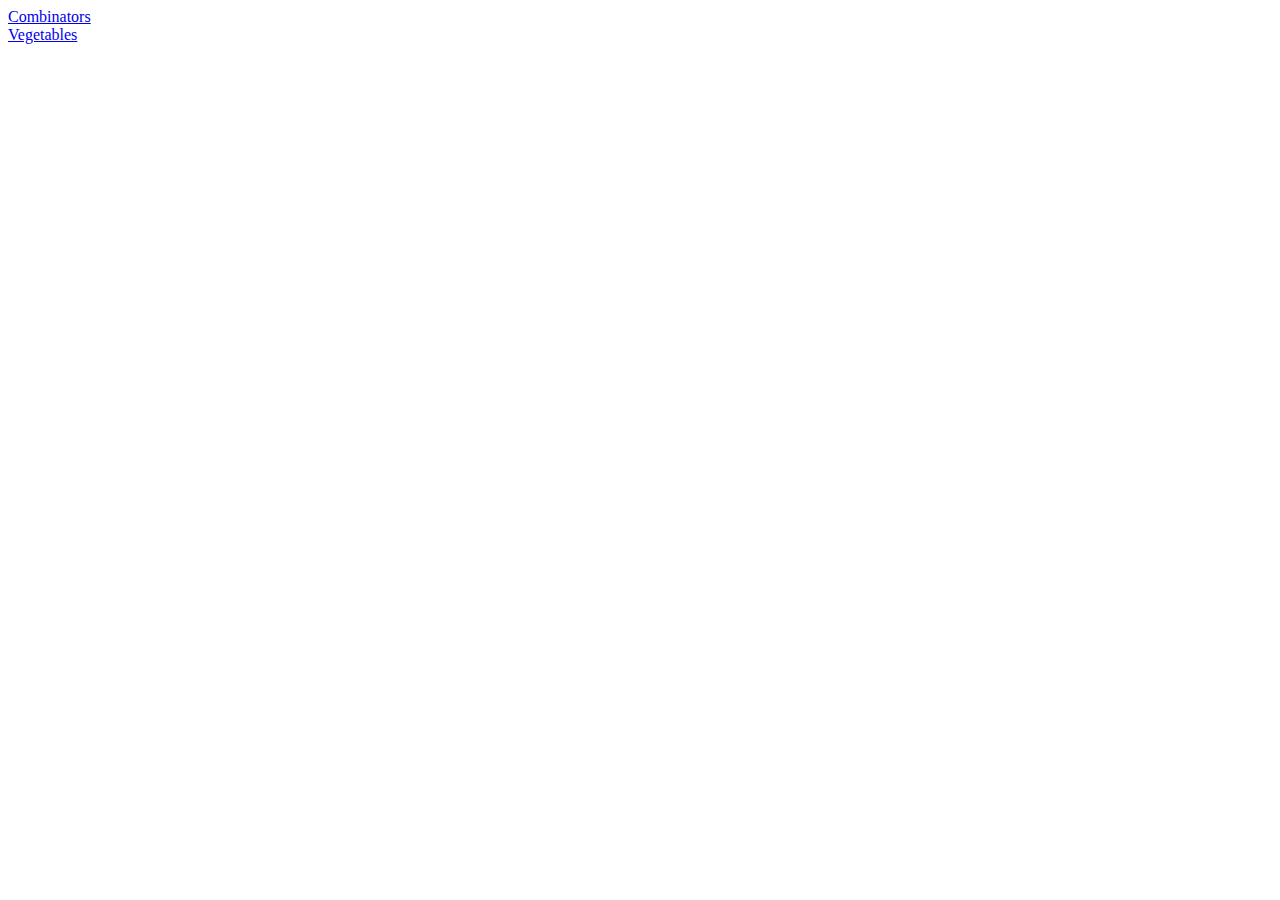
<file: index.html>
<!Doctype>
<html>
  <head><title></title></head>
  
  <body><a href="Combinators/index.html"  class="link">Combinators</a><br>
    <a href="Vegetables/veg.html" class="link">Vegetables</a> 
  </body>
</html>
</file>
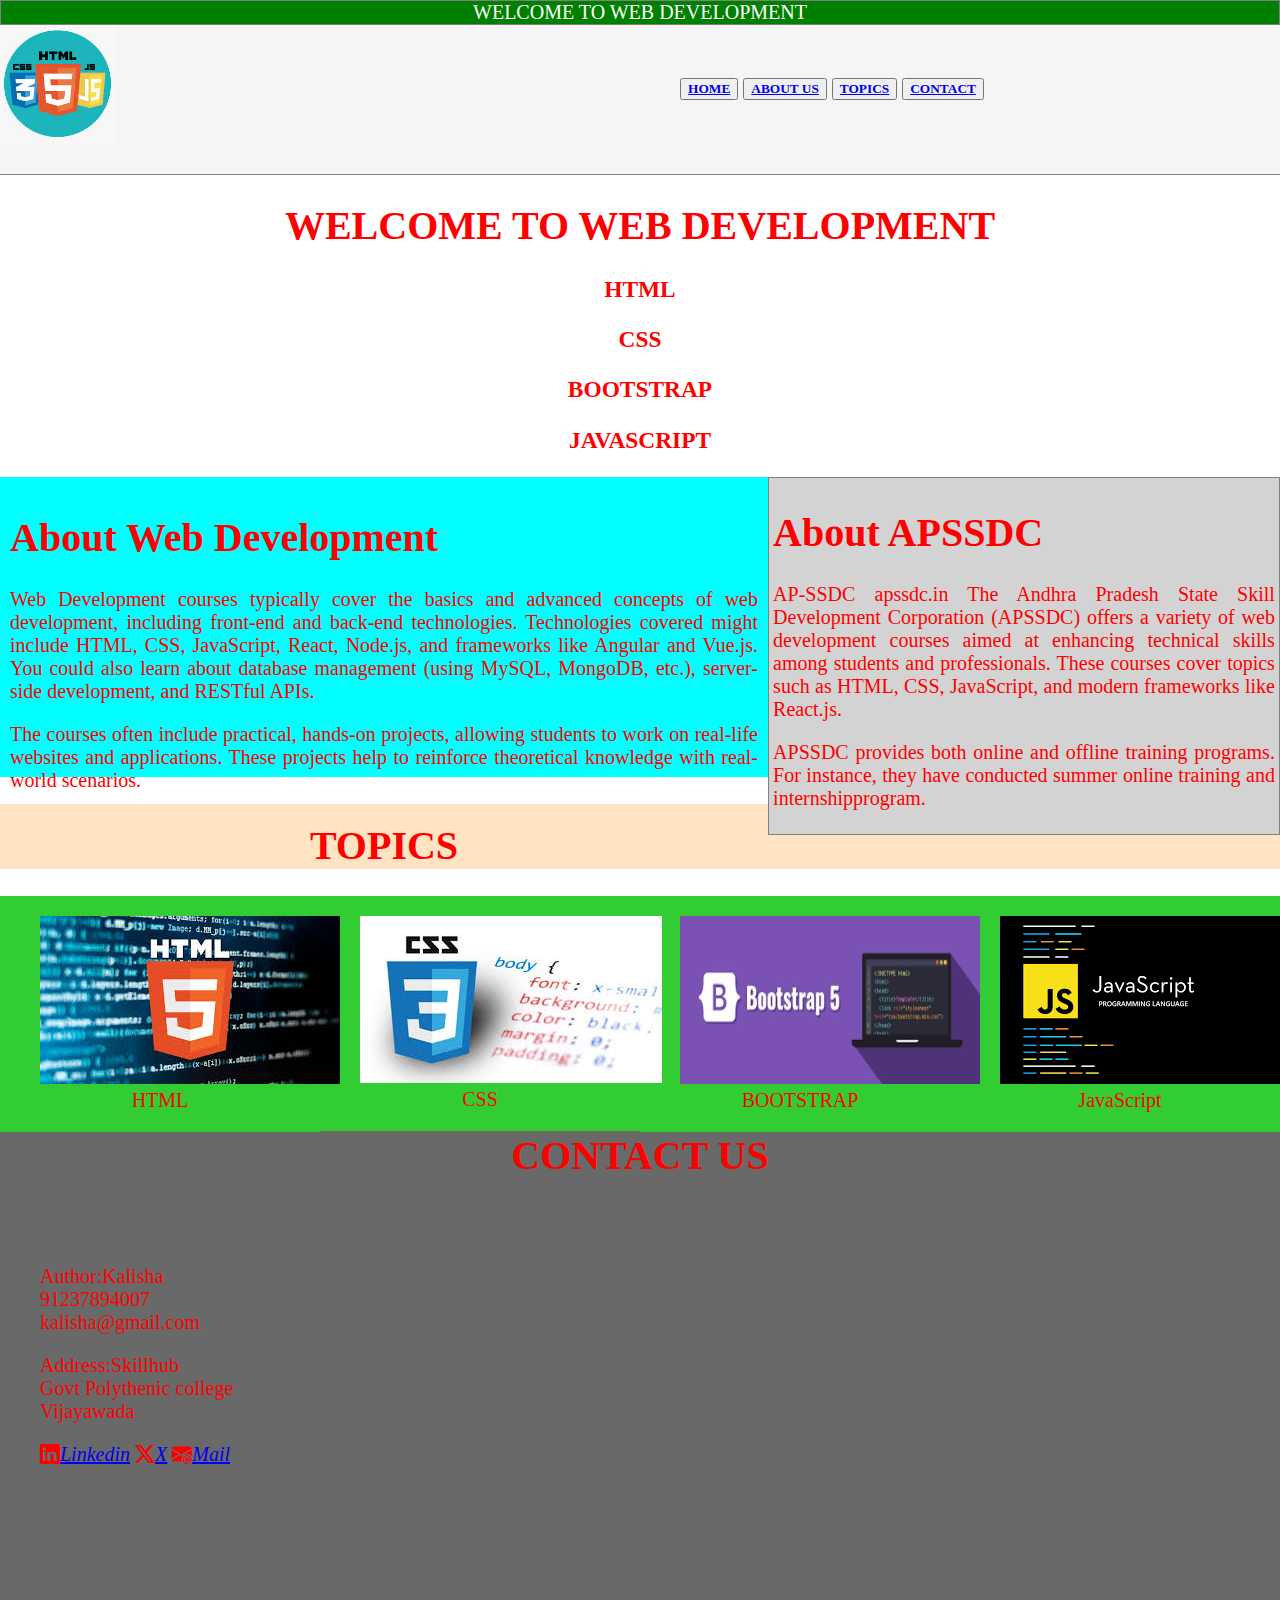
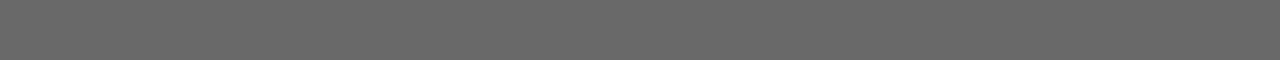
<file: Combinators/index.html>
<!DOCTYPE html>
<html lang="en">
<head>
    <meta charset="UTF-8">
    <meta name="viewport" content="width=device-width, initial-scale=1.0">
    <link rel="shortcut icon" href="icon.png" type="image/x-icon">
    <title>SEMANTIC ELEMENTS</title>
    <link rel="stylesheet" href="style.css">
    <link rel="stylesheet" href="https://cdn.jsdelivr.net/npm/bootstrap-icons@1.11.3/font/bootstrap-icons.min.css">
</head>
<body>
    <!--------------NON-SEMANTIC------------>
    <div class="nondiv">
        <span >WELCOME TO WEB DEVELOPMENT</span>
    </div>
    <!--------------SEMANTIC---------------->
    <section class="sec1">
        <!----------HEADER------------------>
        <header>
            <img src="logo.jpg" alt="" height="120px">
        </header>
         <!----------NAVBAR------------------>
        <nav>
        
            <button><b><a href="#home">HOME</a></b></button>
            <button><b><a href="#about">ABOUT US</a></b></button>
            <button><b><a href="#topics">TOPICS</a></b></button>
            <button><b><a href="#contact">CONTACT</a></b></button>
        
        </nav>
        
    </section>
    <!--------------------HOME--------  -->
    <section class="sec" style="text-align: center; " id="home">
        <h1>WELCOME TO WEB DEVELOPMENT</h1>
        <h3>HTML</h3>
        <h3>CSS</h3>
        <H3>BOOTSTRAP</H3>
        <H3>JAVASCRIPT</H3>
    </section>
    <!-------------ARTICLE------------------->
    <article>
        <section class="sec2" id="about">
            <h1>About Web Development</h1>
            <p>
            Web Development courses typically cover the basics and advanced concepts of web development, including front-end and back-end technologies.
Technologies covered might include HTML, CSS, JavaScript, React, Node.js, and frameworks like Angular and Vue.js.
You could also learn about database management (using MySQL, MongoDB, etc.), server-side development, and RESTful APIs.
            </p>
            <p>
                The courses often include practical, hands-on projects, allowing students to work on real-life websites and applications.
These projects help to reinforce theoretical knowledge with real-world scenarios.
            </p>
           
        </section>
        <aside class="sec3">
            <h1>About APSSDC</h1>
            <p>      
AP-SSDC
apssdc.in
The Andhra Pradesh State Skill Development Corporation (APSSDC) offers a variety of web development courses aimed at enhancing technical skills among students and professionals. These courses cover topics such as HTML, CSS, JavaScript, and modern frameworks like React.js.
            </p>
            <p>
                APSSDC provides both online and offline training programs. For instance, they have conducted summer online training and internshipprogram.
            </p>
        </aside>
    </article>

    <!-------------------figure------------>
    <section class="sec4" id="topics">
        <h1 style="text-align: center;">TOPICS </h1>
        <div>
           
        <figure>
            <img src="JAVASCRIPT.png" alt="">
            <figcaption>JavaScript</figcaption>
        </figure>
        
    </div>
    <div>
        <figure>
            <img src="BOOTSTRAP11.jpg" alt="">
            <figcaption>BOOTSTRAP</figcaption>
        </figure>
    </div>
    <div>
        <figure>
            <img src="CSS.jpg" alt="">
            <figcaption>CSS</figcaption>
        </figure>
    </div>
    <div>
        <figure>
            <img src="HTML.jpg" alt="">
            <figcaption>HTML</figcaption>
        </figure>
    </div>
    </section>

    <footer id="contact" >
        <h1 style="text-align: center;">CONTACT US</h1>
        <section class="sec5">
        <div>
            <p>
                Author:Kalisha<br>
                91237894007<br>
                kalisha@gmail.com
            </p>
        </div>
        <div>
            <p>
                Address:Skillhub<br>
                        Govt Polythenic college<br>
                        Vijayawada

            </p
        </div>
        <div >
            <p>
                <i class="bi bi-linkedin"><a href="https://www.linkedin.com/" target="_blank">Linkedin</a></i>  
                <i class="bi bi-twitter-x"><a href="https://x.com/?lang=en&mx=2" target="_blank">X</a></i>
                <i class="bi bi-envelope-at-fill"><a href="https://mail.google.com/" target="_blank">Mail</a></i>

            </p>
        </div>
    </section>
        
            <iframe src="https://www.google.com/maps/embed?pb=!1m14!1m8!1m3!1d25542.339901358537!2d80.6472!3d16.507214!3m2!1i1024!2i768!4f13.1!3m3!1m2!1s0x3a35eff9482d944b%3A0x939b7e84ab4a0265!2sVijayawada%2C%20Andhra%20Pradesh%2C%20India!5e1!3m2!1sen!2sus!4v1735972393633!5m2!1sen!2sus" width="600" height="450" style="border:0;" allowfullscreen="" loading="lazy" referrerpolicy="no-referrer-when-downgrade">

            </iframe>
        
       
    </footer>
    
</body>
</html>
</file>
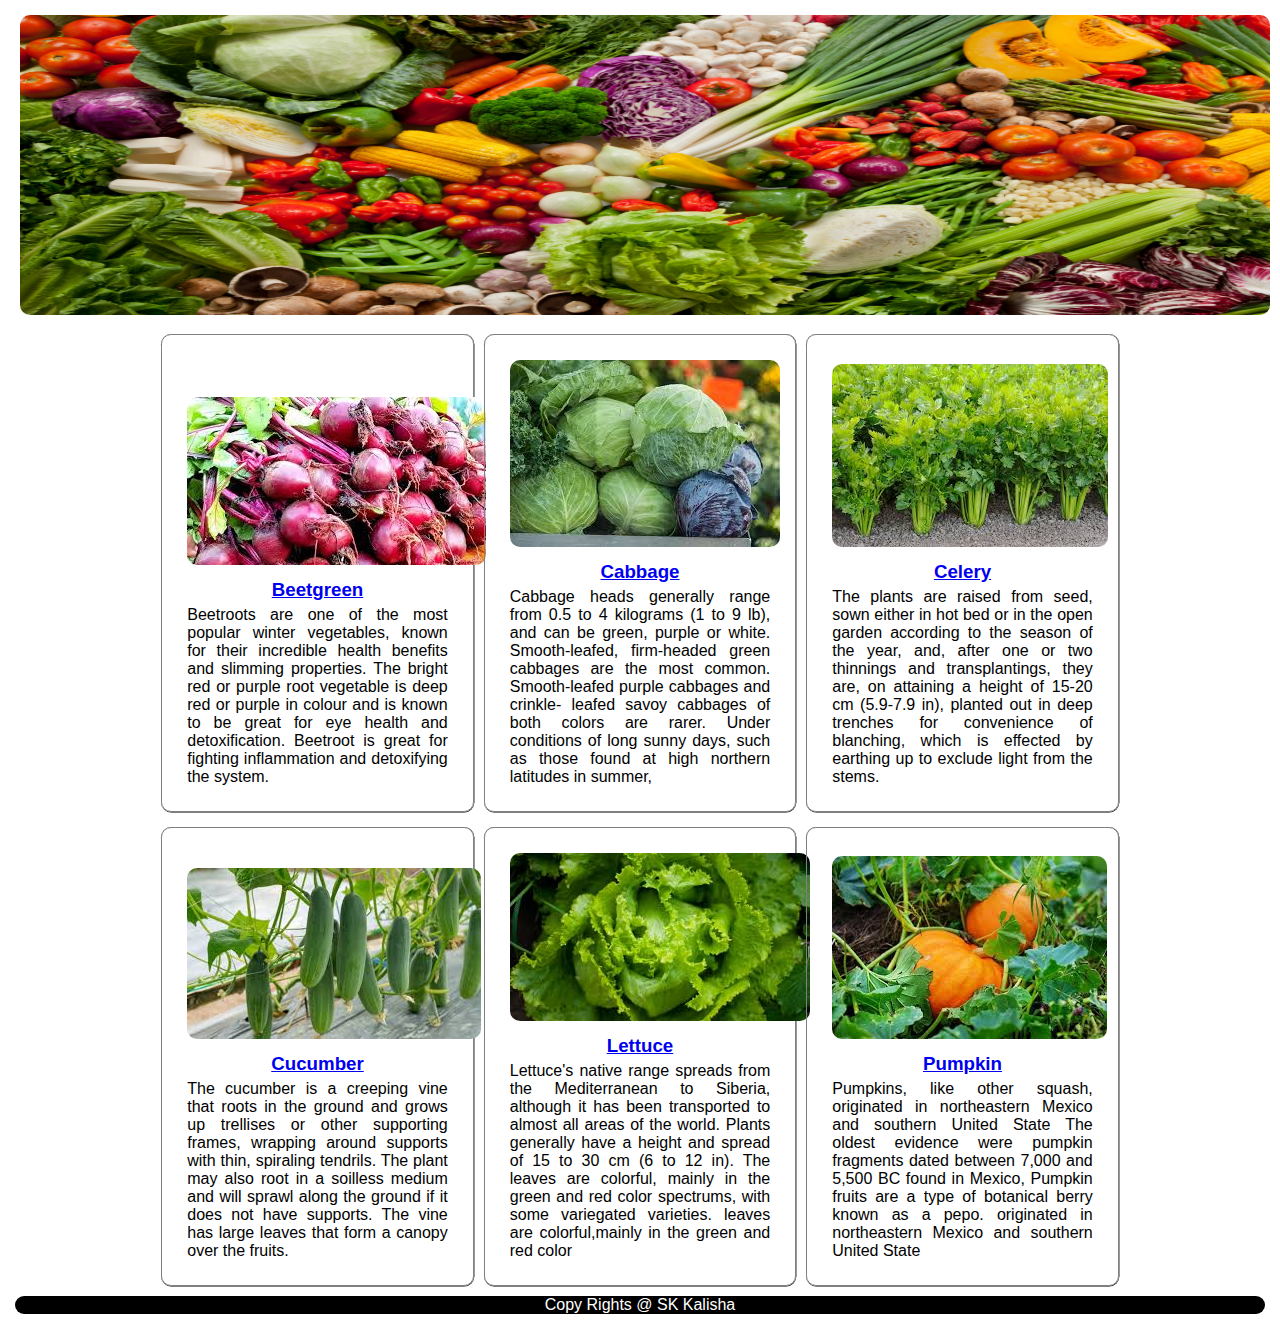
<file: veg.html>
<!DOCTYPE html>
<html lang="en">
<head>
    <meta charset="UTF-8">
    <meta name="viewport" content="width=device-width, initial-scale=1.0">
    <title>VEGETABLES</title>
    <link rel="stylesheet" href="style.css">
</head>
<body>
    <div >
        <img src="Banner.webp" alt="" class="ban" id="ban">
    </div>
    <section class="sec-1">
        <div class="div-1">
            <img src="beetgreen-1.jfif" alt="">
            <h3><a href="#ban">Beetgreen</a></h3>
            <p>
                Beetroots are one of the most popular winter vegetables, known for their incredible health benefits and slimming properties.

The bright red or purple root vegetable is deep red or purple in colour and is known to be great for eye health and detoxification.

Beetroot is great for fighting inflammation and detoxifying the system.


            </p>
        </div>
  

   
        <div class="div-1">
            <img src="cabbage-2.jfif" alt="">
            <h3><a href="#ban">Cabbage</a></h3>
            <p>Cabbage heads generally range from 0.5 to 4 kilograms (1 to 9 lb), and can be green, purple or white.

                Smooth-leafed, firm-headed green cabbages are the most common.
                
                Smooth-leafed purple cabbages and crinkle- leafed savoy cabbages of both colors are rarer.
                
                Under conditions of long sunny days, such as those found at high northern latitudes in summer,
                </p>
        </div>

        <div class="div-1">
            <img src="celery-3.jfif" alt="">
            <h3><a href="#ban">Celery</a></h3>
            <p>The plants are raised from seed, sown either in hot bed or in the open garden according to the season of the year, and, after one or two thinnings and transplantings, they are, on attaining a height of 15-20 cm (5.9-7.9 in), planted out in deep trenches for convenience of blanching, 
                which is effected by earthing up to exclude light from the stems.
                </p>
        </div>
        </section>

    <section class="sec-1">
        <div class="div-1">
            <img src="cucumber-4.jfif" alt="">
            <h3><a href="#ban">Cucumber</a></h3>
            <p>The cucumber is a creeping vine that roots in the ground and grows up trellises or other supporting frames, 
                wrapping around supports with thin, spiraling tendrils. The plant may also root in a soilless medium and will sprawl along the ground if it does not have supports. 
                The vine has large leaves that form a canopy over the fruits.</p>
        </div>

        <div class="div-1">
            <img src="lettuce.jfif" alt="">
            <h3><a href="#ban">Lettuce</a></h3>
            <p>Lettuce's native range spreads from the Mediterranean to Siberia, although it has been transported to almost all areas of the world. Plants generally have a height and spread of 15 to 30 cm (6 to 12 in). 
                The leaves are colorful, mainly in the green and red color spectrums, with some variegated varieties.
                leaves are colorful,mainly in the green and red color 
            </p>
        </div>

        <div class="div-1">
            <img src="pumpkin.jfif" alt="">
            <h3><a href="#ban">Pumpkin</a></h3>
            <p>Pumpkins, like other squash, originated in northeastern Mexico and southern United State 
                The oldest evidence were pumpkin fragments dated between 7,000 and 5,500 BC found in Mexico, 
                Pumpkin fruits are a type of botanical berry known as a pepo.
                originated in northeastern Mexico and southern United State 
                </p>
        </div>
    </section>

    <footer>
        <p>Copy Rights @ SK Kalisha</p>
    </footer>

    
</body>
</html>
</file>
<file: Combinators/style.css>
*{
    box-sizing: border-box;
    font-family: 'Times New Roman', Times, serif;
}
body{   
    margin: 0%;
    color: red;
    font-size: 20px;
   
}
.nondiv{
    background-color: green!important;
    text-align: center;
    color: white;
    border: 1px solid grey;
    
}

.sec1{
    width: 100%;
    height: 150px!important;
    border-bottom: 1px solid grey;
    background-color:whitesmoke;
}
.sec1 header{
    width: 30%;
    background-color:transparent;
    float: left;

    

}
.sec1 nav{
    width: 70%;
    background-color:transparent;
    float: left;
    text-align: center;
    padding: 50px;
   
    
}
.sec1 nav:hover{
	transition-duration:0.5s;
	border-radius: 15px;
    font-size: 60px;
}

	
article{
    width: 100%;
    height: 300px;
    background-color: aqua;
}
 
.sec2{
    width: 60%;
    float:left;
    padding: 10px;
    text-align: justify;

}
.sec3{
    width: 40%;
  float: right;
  padding: 4.1px;
  background-color: lightgray;
  text-align: justify;
border: 1px solid grey!important;
    
}
.sec4{
    width:100%;
    height:auto;
    background-color: bisque;

}
.sec4 div{
    width:25%;
    float:right;
    text-align: center; 
    background-color: limegreen;


}
.sec4 div:hover{
    box-shadow: 2px 2px ;
    transition-duration: 2s;
    background-color: brown;
    color: green;
    
}

footer{
    background-color:dimgrey;
    width: 100%;
    height:auto;
}
.sec5{
    width:50%;
    float:left;
    padding:40px
}
footer iframe{
    width: 50%;
    padding: 40px;
}
</file>
<file: style.css>
*{
    box-sizing: border-box;
    font-family: 'Gill Sans', 'Gill Sans MT', Calibri, 'Trebuchet MS', sans-serif;
    margin:5px;
}
.ban{
    width: 100%;
    height: 300px;
    border-radius: 10px;
    background-color: transparent;
    
    
}
.sec-1{
    
    display:flex;
    flex:2;
    justify-content: center;
    

}
.div-1{
   
    width:25%;
    border:1px solid grey;
    border-radius: 10px;
    box-shadow: 0.2px 0.2px 0.2px 0.2px;
    text-align: center;
    align-content:flex-end;
    padding: 20px;
}
.div-1 img{
    border-radius: 10px;
}
.div-1 p{
    text-align: justify;
}
footer{
    background-color: black;
    text-align: center;
    color: white;
    bottom: fixed;
    border-radius: 10px;
}
</file>
